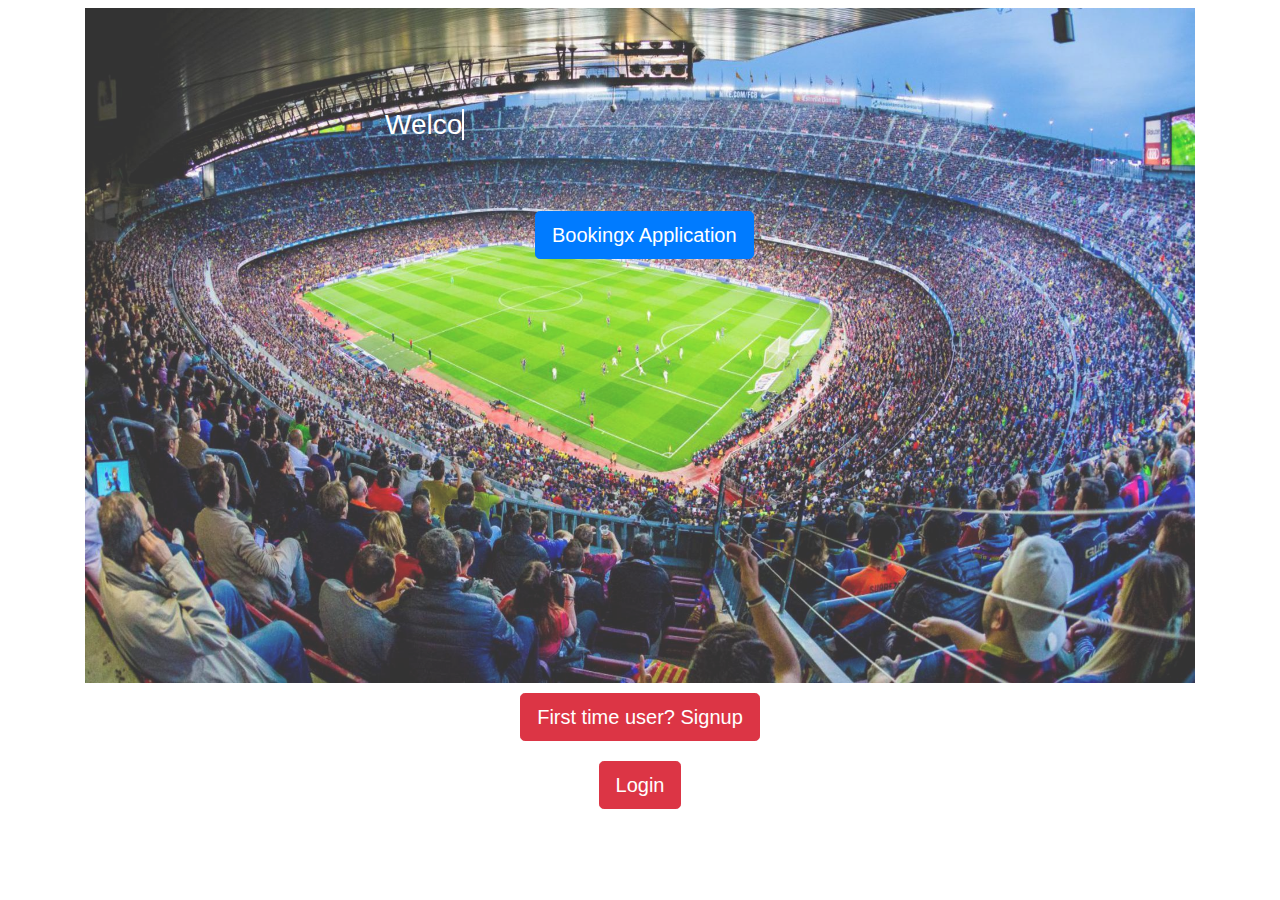
<file: index.html>
<!DOCTYPE html>
<html lang="en">
<head>
    <meta charset="UTF-8">
    <meta http-equiv="X-UA-Compatible" content="IE=edge">
    <meta name="viewport" content="width=device-width, initial-scale=1.0">
    <title>Ticket Booking</title>
    <link rel="stylesheet" href="style.css">
    <link rel="stylesheet" href="https://maxcdn.bootstrapcdn.com/bootstrap/4.0.0/css/bootstrap.min.css" integrity="sha384-Gn5384xqQ1aoWXA+058RXPxPg6fy4IWvTNh0E263XmFcJlSAwiGgFAW/dAiS6JXm" crossorigin="anonymous">
    <script src="app.js"></script>
</head>
<body>
        <div class="container">
            <div>
                <h3>
                    <span class="typewrite movingText" data-period="2000" data-type='[ "Welcome to FootBall Match Ticket Booking APP" ]'> </span>
                </h3>
            </div>
            <div class="heading">
                <h1><span class="btn btn-primary btn-lg">Bookingx Application</span></h1>
            </div>
            <img src="./asset/bg.jpg" class="img" alt="img" >
        </div>
        <div class="container1">
        <div><span class="btn btn-danger btn-lg center1" onclick="myFunction1()"> First time user? Signup</span></div>
        <div><span class="btn btn-danger btn-lg center1" onclick="myFunction2()">Login</span></div>        
    </div>
</body>
</html>
</file>
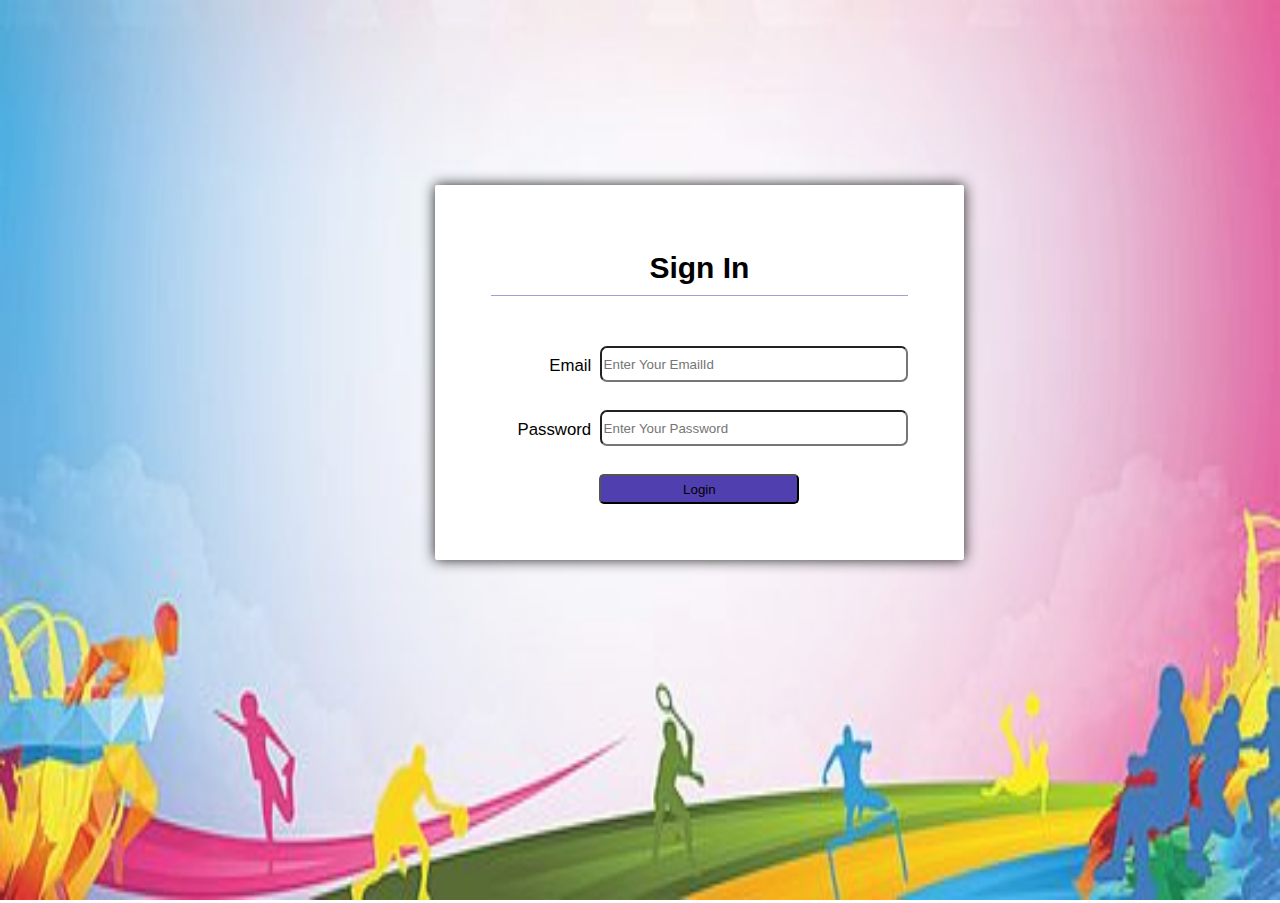
<file: login.html>
<!DOCTYPE html>
<html lang="en">
<head>
    <meta charset="UTF-8">
    <meta http-equiv="X-UA-Compatible" content="IE=edge">
    <meta name="viewport" content="width=device-width, initial-scale=1.0">
    <link rel="stylesheet" href="login.css">
    <script src="login.js"></script>
    <title>Login</title>
</head>
<body>
    <div class="container1">
        <img src="./asset/sign_in.jpg" alt="" class="img">
        <div class="container3">
            <form method="get" target="blank">
                <h2>Sign In</h2>
                    <p>
                        <label for="Email" class="floatLabel">Email</label>
                        <input id="email" name="Email" class="form_control" type="text" placeholder="Enter Your EmailId">
                    </p>
                    <p>
                        <label for="password" class="floatLabel">Password</label>
                        <input id="password" name="password" class="form_control" type="password" placeholder="Enter Your Password">
                    </p>
                    <p>
                        <input type="submit" class="form_button" value="Login" id="submit" onclick="login()">
                    </p>
            </form>
        </div>
    </div>
</body>
</html>
</file>
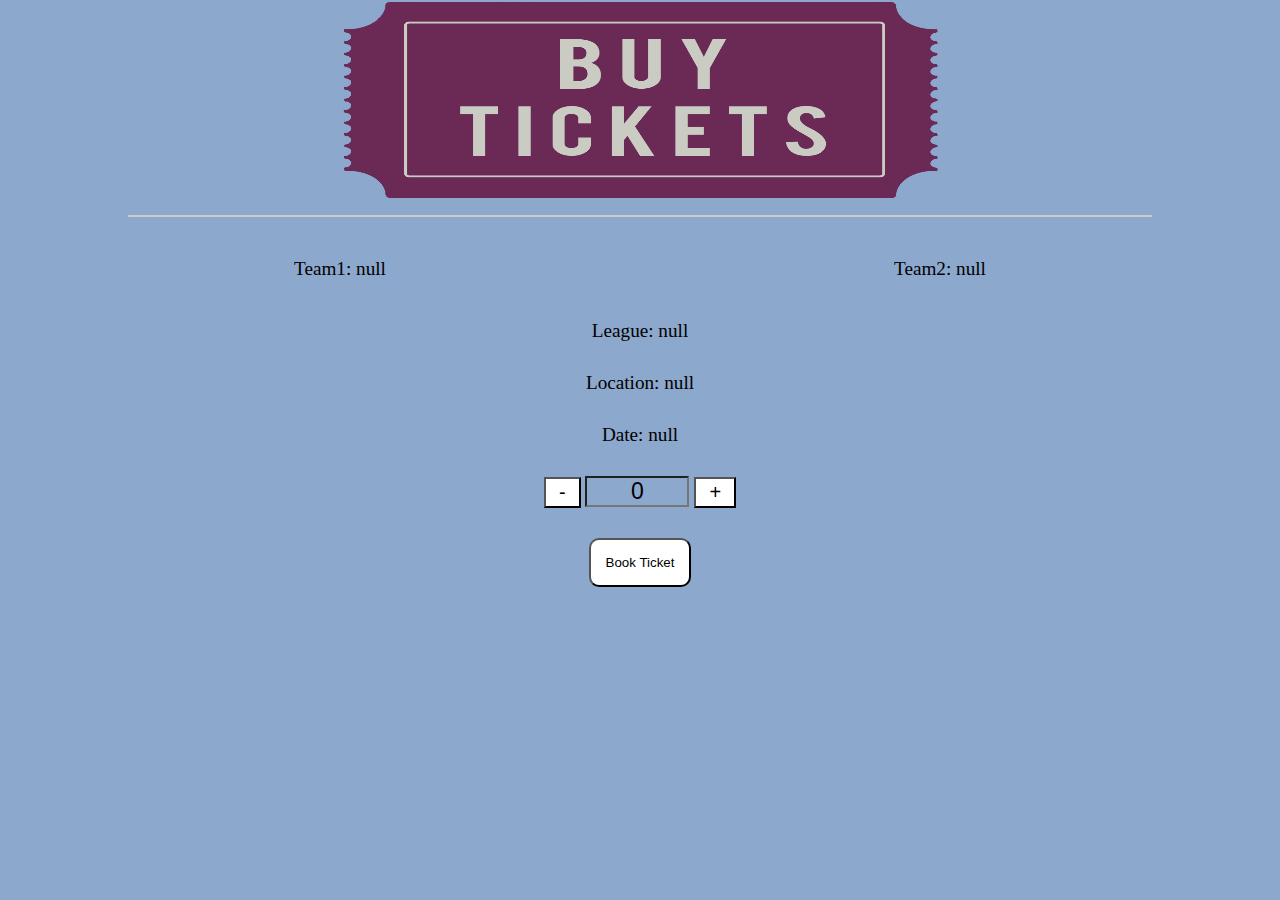
<file: matchDesc.html>
<!DOCTYPE html>
<html lang="en">
<head>
    <meta charset="UTF-8">
    <meta http-equiv="X-UA-Compatible" content="IE=edge">
    <meta name="viewport" content="width=device-width, initial-scale=1.0">
    <title>Book Ticket</title>
    <script src="matchDesc.js"></script>
    <link rel="stylesheet" href="matchDesc.css">
</head>
<body>
    <div class="container">
        <img src="./asset/ticket1.png" alt="Ticket" >
        <hr/>
        <div class="flex">
            <span id="team1"></span>
            <span id="team2"></span>
        </div>
        <div class="league">
            <span id="league"></span>
        </div>
        <div class="location">
            <span id="location"></span>
        </div>
        <div class="date">
            <span id="date"></span>
        </div>
        <div class="ticket">
            <span>
                <input type="button" value="  -  " id="dec" onclick="decNumber()"/>
                <input type="text" id="display" value="0"/>
                <input type="button" value="  +  " id="inc" onclick="incNumber()"/>
            </span>
        </div>
        <div class="price">
            <span id="price"></span>
        </div>
        <div class="button">
            <button type="submit" id="book" onclick="book()">Book Ticket</button>
        </div>
    </div>
</body>
</html>
</file>
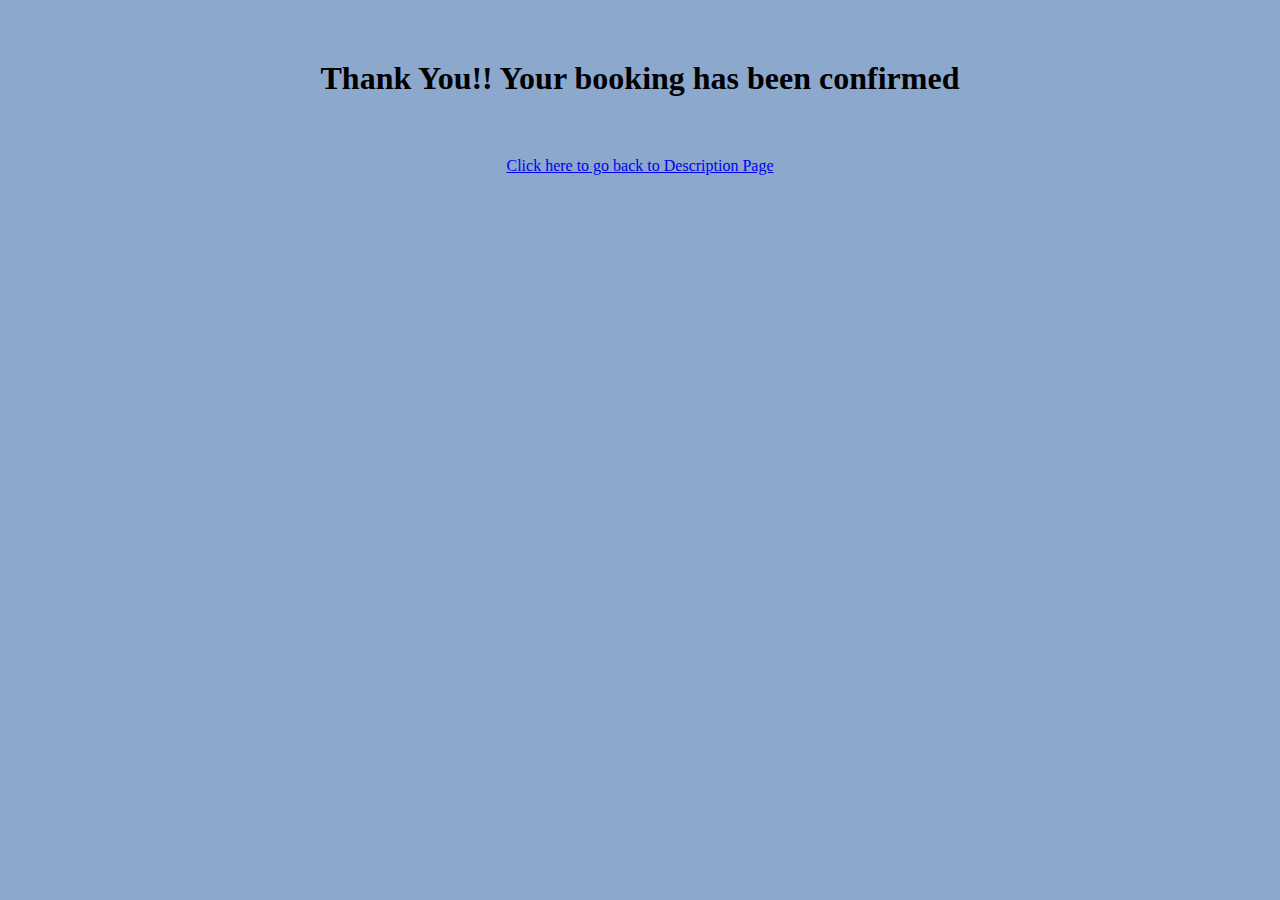
<file: orderConfirm.html>
<!DOCTYPE html>
<html lang="en">
<head>
    <meta charset="UTF-8">
    <meta http-equiv="X-UA-Compatible" content="IE=edge">
    <meta name="viewport" content="width=device-width, initial-scale=1.0">
    <title>Order Confirm</title>
    <link rel="stylesheet" href="matchDesc.css">
</head>
<body>
    <h1>Thank You!! Your booking has been confirmed</h1>
    <a href="./home.html">Click here to go back to Description Page</a>
</body>
</html>
</file>
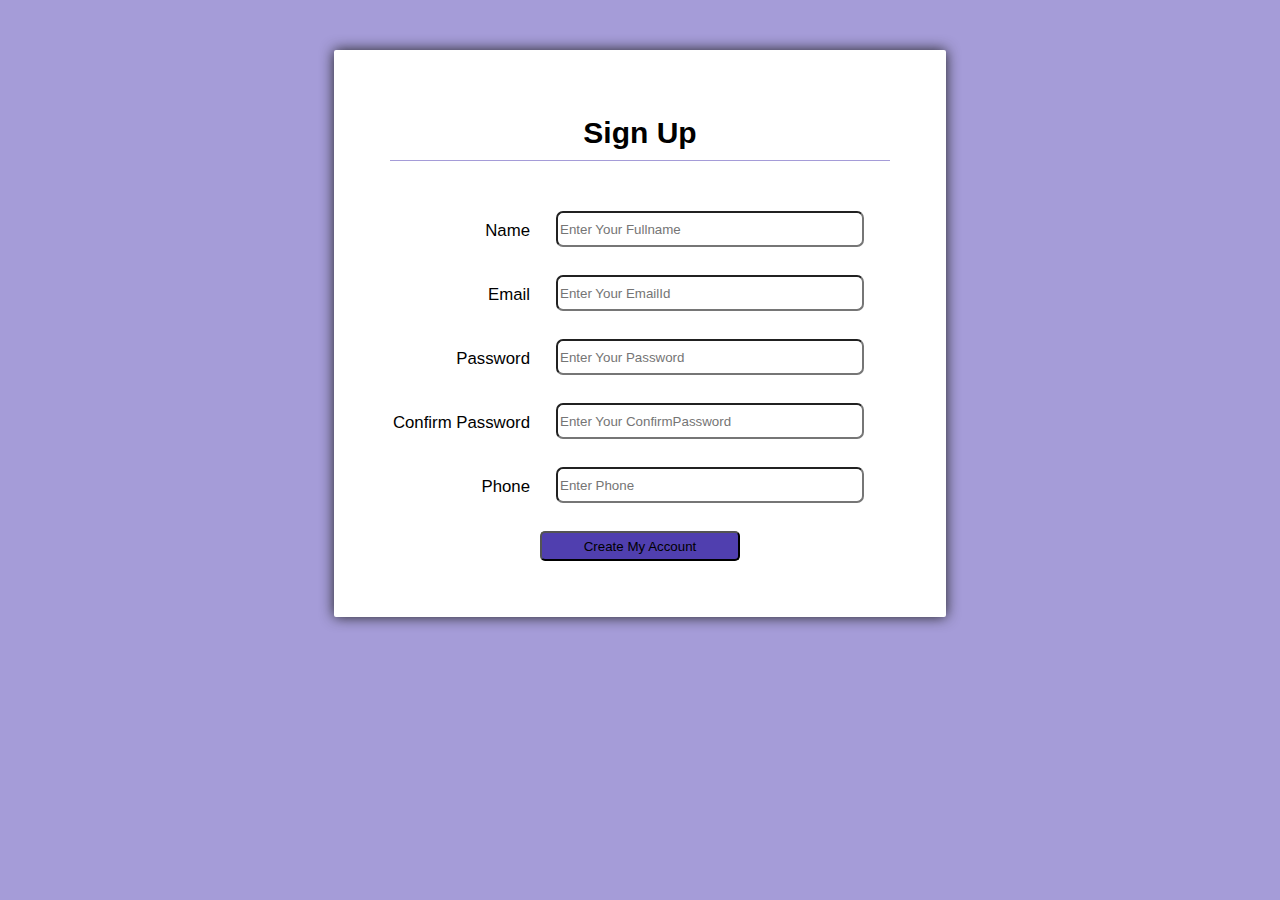
<file: signup.html>
<!DOCTYPE html>
<html lang="en">
<head>
    <meta charset="UTF-8">
    <meta http-equiv="X-UA-Compatible" content="IE=edge">
    <meta name="viewport" content="width=device-width, initial-scale=1.0">
    <title>Signup</title>
    <link rel="stylesheet" href="signup.css">
    <script src="signup.js"></script>
</head>
<body>
    <div class="container1">
        <div class="container3">
            <form method="get" target="blank">
                <h2>Sign Up</h2>
                    <p> 
                        <label for="Name" class="floatLabel">Name</label>
                        <input id="name" class="form_control" name="name" type="text" placeholder="Enter Your Fullname">
                    </p>
                    <p>
                        <label for="Email" class="floatLabel">Email</label>
                        <input id="email" name="Email" class="form_control" type="text" placeholder="Enter Your EmailId">
                    </p>
                    <p>
                        <label for="password" class="floatLabel">Password</label>
                        <input id="password" name="password" class="form_control" type="password" placeholder="Enter Your Password">
                    </p>
                    <p>
                        <label for="confirm_password" class="floatLabel">Confirm Password</label>
                        <input id="confirm_password" name="confirm_password" class="form_control" type="password" placeholder="Enter Your ConfirmPassword">
                    </p>
                    <p>
                        <label for="Phone" class="floatLabel">Phone</label>
                        <input id="phone" name="phone" class="form_control" type="text" placeholder="Enter Phone">
                    </p>
                    <p>
                        <input type="submit" class="form_button" value="Create My Account" id="submit" onclick="register()">
                    </p>
            </form>
        </div>
    </div>
</body>
</html>
</file>
<file: style.css>
*{
    padding: 0%;
    margin:0%;
    color:white; 
    text-decoration: none;
}
body{
    height: 100%;
    width: 100%;
}
.container{
    height: 100%;
    width: 100%;
}
.img{
    height: 75vh;
    width: 100%;
    position: relative;
    z-index: 0;
    opacity: 0.8;
}
.movingText{
    color:white;
    padding-top: 100px;
    padding-left: 300px;
    text-align: center;
    position: absolute;
    z-index: 1;
}
.heading{
    text-align: center;
    color:black;
    position: absolute;
    z-index: 1;
    margin-top:100px;
    padding-top: 100px;
    padding-left: 450px;
    text-align: center;
    font-size: larger;
}
.center1{
    margin:10px;
    text-align: center;
}
.container1{
    text-align: center;
}
</file>
<file: login.css>
body {
    font-family: sans-serif;
    font-size: 14px;
    text-align:center;
    margin:0px;
    padding:0px;
    height: 100vh;
    width: 100%;
    text-align: center;
  }
  .container1{
    text-align: center;
    position: relative;
    z-index: 0;
    height:100%;
    width:100%;
  }
  .img{
    height: 100%;
    width: 100%;
    opacity: 0.9;
    position: relative;
    z-index: 0;
  }
  .container3{
    position: absolute;
    z-index: 1;
    text-align: center;
    top:15%;
    left:34%;
  }
  form {
    background: #fff;
    padding: 4em 4em 2em;
    max-width: 600px;
    margin: 50px auto 0;
    box-shadow: 0 0 1em #222;
    border-radius: 2px;
  }
  h2 {
      margin:0 0 50px 0;
      padding:10px;
      font-size:30px;
      text-align:center;
      border-bottom:solid 1px rgb(165, 156, 216);
  }
  p {
      margin: 0 0 2em 0;
      position: relative;
  }
  .form_control{
    width: 300px;
    height:30px;
    border-radius: 7px;
  }
  .form_button{
    width: 200px;
    height:30px;
    border-radius: 5px;
    background-color: rgb(80, 63, 175);
  }
  
  h6{
    position: relative;
  }
  label{
    font-size: larger;
    float: left;
      width: 100px;
      text-align: right;
      margin-right: 0.5em;
      padding-top: 10px;
  
      white-space: nowrap;
      overflow: hidden;
      text-overflow: ellipsis;
      -o-text-overflow: ellipsis;
  }
</file>
<file: matchDesc.css>
*{
    padding:0px;
    margin:0px;
    background-color: rgb(140, 168, 204);
    text-align: center;
}
img{
    display: block;
    margin: 0 auto;
    height: 200px;
    width: 600px;
    opacity: 0.8;
}
hr{
    display: block;
    height: 1px;
    border: 0;
    border-top: 2px solid #ccc;
    margin: 15px auto;
    padding: 10 10;
    width: 80%;
}
.flex{
    display:flex;
    justify-content: space-around;
    font-size: larger;
    margin:40px;
}
.league,.location,.date,.ticket,.price,.button{
    text-align: center;
    margin:30px;
    font-size: larger;
}
#dec,#inc{
    padding:2px;
    background-color:white;
    font-size: 20px;
}
#book{
border-radius: 10px;
background-color: white;
padding: 15px;
}
#display{
    text-align: center;
    font-size: larger;
    width:100px;
}
h1{
    text-align: center;
    margin: 60px;
}
.price{
    display:block;
}
a{
    text-align: center;
    margin:auto;
}
</file>
<file: signup.css>
body {
  font-family: sans-serif;
  font-size: 14px;
  text-align:center;
  margin:0px;
  padding:0px;
  min-height: 100%;
  min-width: 100%;
  background-color: rgb(165, 156, 216);
}
form {
  background: #fff;
  padding: 4em 4em 2em;
  max-width: 500px;
  margin: 50px auto 0;
  box-shadow: 0 0 1em #222;
  border-radius: 2px;
}
h2 {
    margin:0 0 50px 0;
    padding:10px;
    font-size:30px;
    text-align:center;
    border-bottom:solid 1px rgb(165, 156, 216);
}
p {
    margin: 0 0 2em 0;
    position: relative;
}
.form_control{
  width: 300px;
  height:30px;
  border-radius: 7px;
}
.form_button{
  width: 200px;
  height:30px;
  border-radius: 5px;
  background-color: rgb(80, 63, 175);
}
label{
  font-size: larger;
  float: left;
    width: 140px;
    text-align: right;
    padding-top: 10px;

    white-space: nowrap;
    overflow: hidden;
    text-overflow: ellipsis;
    -o-text-overflow: ellipsis;
}
</file>
